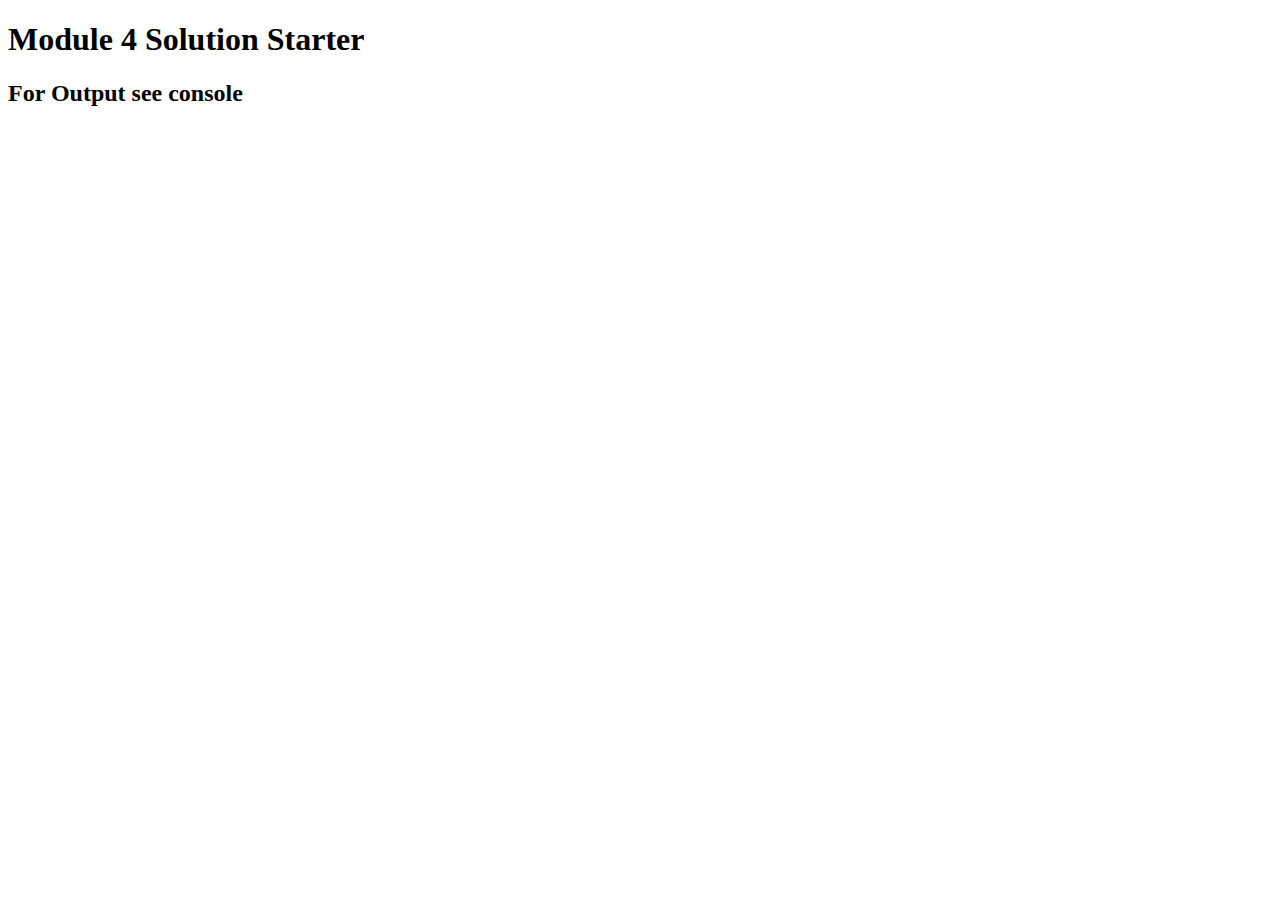
<file: Coursera-Module4/index.html>
<!DOCTYPE html>
<html>
<head>
  <meta charset="utf-8">
  <title>Module 4 Solution Starter</title>
  <script>
    var names = []; // DO NOT REMOVE
  </script>
  <script src="SpeakHello.js"></script>
  <script src="SpeakGoodBye.js"></script>
  <script src="script.js"></script>
</head>
<body>
  <h1>Module 4 Solution Starter</h1>
  <h2>For Output see console</h2>
</body>
</html>
</file>
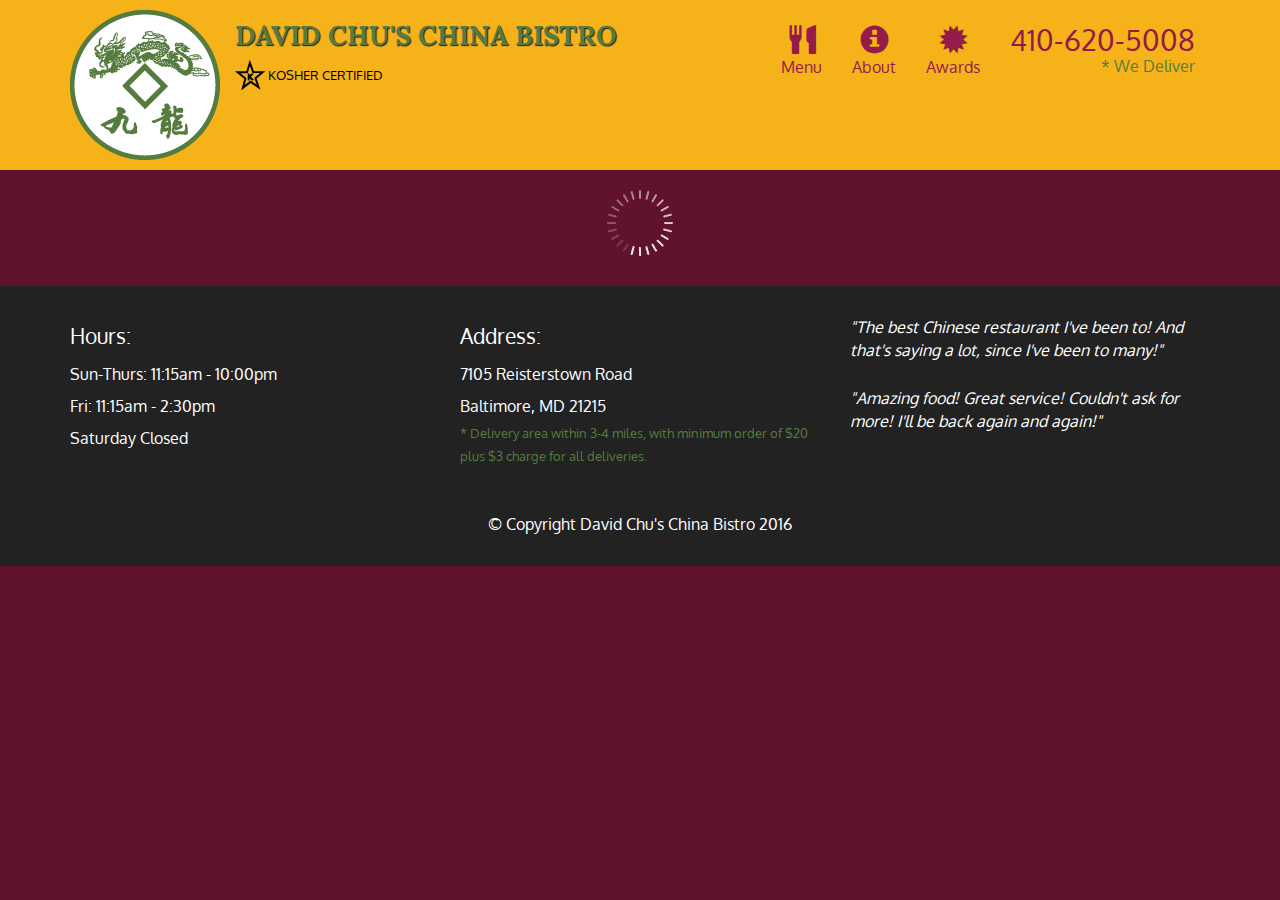
<file: Coursera-Module5/index.html>
﻿<!DOCTYPE html>
<html lang="en-us">
<head>
    <meta charset="UTF-8">
    <title>Module5-solution by AniYoncheva</title>
    <meta name="viewport" content="width=device-width, initial-scale=1">
    <link href='https://fonts.googleapis.com/css?family=Oxygen:400,300,700' rel='stylesheet' type='text/css'>
    <link href='https://fonts.googleapis.com/css?family=Lora' rel='stylesheet' type='text/css'>
    <link href="css/bootstrap.min.css" rel="stylesheet" />
    <link href="css/style.css" rel="stylesheet" />
</head>
<body>

    <header>
        <nav id="header-nav" class="navbar navbar-default">
            <div class="container">
                <div class="navbar-header">
                    <a href="index.html" class="pull-left visible-lg visible-md">
                        <div class="img-wrapper">
                            <div id="logo-img"></div>
                        </div>
                    </a>
                    <div class="navbar-brand">
                        <a href="index.html"><h1>David Chu's china Bistro</h1></a>
                        <p>
                            <img src="img/star-k-logo.png" alt="Kosher certification" />
                            <span>Kosher Certified</span>
                        </p>
                    </div>
                    <button id="navbarToggle" type="button" class="navbar-toggle collapsed" data-toggle="collapse" data-target="#collapsable-nav" aria-expanded="false">
                        <span class="sr-only">Toggle navigation</span>
                        <span class="icon-bar"></span>
                        <span class="icon-bar"></span>
                        <span class="icon-bar"></span>
                    </button>
                </div>
                <div id="collapsable-nav" class="collapse navbar-collapse">
                    <ul id="nav-list" class="nav navbar-nav navbar-right">
                        <li id="navHomeButton" class="visible-xs active">
                            <a href="index.html">
                                <span class="glyphicon glyphicon-home"></span><br class="hidden-xs" /> Home
                            </a>
                        </li>
                        <li id="navMenuButton">
                            <a href="#" onclick="$dc.loadMenuCategories();">
                                <span class="glyphicon glyphicon-cutlery"></span><br class="hidden-xs" /> Menu
                            </a>
                        </li>
                        <li>
                            <a href="#">
                                <span class="glyphicon glyphicon-info-sign"></span><br class="hidden-xs" /> About
                            </a>
                        </li>
                        <li>
                            <a href="#">
                                <span class="glyphicon glyphicon-certificate"></span><br class="hidden-xs" /> Awards
                            </a>
                        </li>
                        <li id="phone" class="hidden-xs">
                            <a href="tel:410-620-5008">
                                <span>410-620-5008</span>
                            </a>
                            <div>* We Deliver</div>
                        </li>
                    </ul><!--#nav-list-->
                </div> <!--.collapse .navbar-collapse-->
            </div><!-- .container -->
        </nav><!-- #header-nav -->
    </header>

    <div id="call-btn" class="visible-xs">
        <a class="btn" href="tel:410-602-5008">
            <span class="glyphicon glyphicon-earphone"></span>
            410-602-5008
        </a>
    </div>
    <div id="xs-deliver" class="text-center visible-xs">* We Deliver</div>

    <div id="main-content" class="container">

    </div><!--End of #main-content-->
    <footer class="panel-footer">
        <div class="container">
            <div class="row">
                <section id="hours" class="col-sm-4">
                    <span>Hours:</span><br>
                    Sun-Thurs: 11:15am - 10:00pm<br>
                    Fri: 11:15am - 2:30pm<br>
                    Saturday Closed
                    <hr class="visible-xs" />
                </section>
                <section id="address" class="col-sm-4">
                    <span>Address:</span><br>
                    7105 Reisterstown Road<br>
                    Baltimore, MD 21215
                    <p>
                        * Delivery area within 3-4 miles,
                        with minimum order of $20 plus $3 charge for all deliveries.
                    </p>
                    <hr class="visible-xs" />
                </section>
                <section id="testimonials" class="col-sm-4">
                    <p>"The best Chinese restaurant I've been to! And that's saying a lot, since I've been to many!"</p>
                    <p>"Amazing food! Great service! Couldn't ask for more! I'll be back again and again!"</p>
                </section>
            </div>
            <div class="text-center">&copy; Copyright David Chu's China Bistro 2016</div>
        </div>
    </footer>




    <script src="js/jquery-2.1.4.min.js"></script>
    <script src="js/bootstrap.min.js"></script>
    <script src="js/ajax-utils.js"></script>
    <script src="js/script.js"></script>
</body>
</html>
</file>
<file: Coursera-Module5/css/style.css>
﻿/*Module 3*/

body {
    font-size: 16px;
    color: #ffffff;
    background-color: #61122f;
    font-family: 'Oxygen', sans-serif;
}
/*Header*/

#header-nav {
    background-color: #f6b319;
    border-radius: 0;
    border: 0;
}

#logo-img {
    background-image: url('../img/restaurant-logo.png');
    width: 150px;
    height: 150px;
    margin: 10px 15px 10px 0;
}

.navbar-brand {
    padding-top: 25px;
}

    .navbar-brand h1 {
        font-family: 'Lora', serif;
        color: #557c3e;
        font-size: 1.5em;
        text-transform: uppercase;
        font-weight: bold;
        text-shadow: 1px 1px 1px #222;
        margin-top: 0;
        margin-bottom: 0;
        line-height: .75;
    }

    .navbar-brand a:hover,
    .navbar-brand a:focus {
        text-decoration: none;
    }

    .navbar-brand p {
        color: #000000;
        text-transform: uppercase;
        font-size: .7em;
        margin-top: 15px;
    }

        .navbar-brand p span {
            vertical-align: middle;
        }

#nav-list {
    margin-top: 10px;
}

    #nav-list a {
        color: #951C49;
        text-align: center;
    }

        #nav-list a:hover {
            background: #E7E7E7;
        }

        #nav-list a span {
            font-size: 1.8em;
        }

#phone {
    margin-top: 5px;
}

    #phone a { /*Phone number*/
        text-align: right;
        padding-bottom: 0;
    }

    #phone div { /*We Deliver*/
        color: #557c3e;
        text-align: right;
        padding-right: 15px;
    }

.navbar-header button.navbar-toggle,
.navbar-header .icon-bar {
    border: 1px solid #61122f;
}

.navbar-header button.navbar-toggle {
    clear: both;
    margin-top: -30px;
}
/*End Header*/

/*Home Page*/
.container .jumbotron {
    box-shadow: 0 0 50px #3f0c1f;
    border: 2px solid #3f0c1f;
}

#menu-tile,
#specials-tile,
#map-tile {
    position: relative;    
    width: 100%;
    height: 250px;
    margin-bottom: 15px;
    border: 2px solid #3f0c1f;
    overflow: hidden;
}

    #menu-tile:hover,
    #specials-tile:hover,
    #map-tile:hover {
        box-shadow: 0 1px 5px 1px #cccccc;
    }

#menu-tile {
    background: url('../img/menu-tile.jpg') no-repeat;
    background-position: center;
}

#specials-tile {
    background: url('../img/specials-tile.jpg') no-repeat;
    background-position: center;
}

    #menu-tile span,
    #specials-tile span,
    #map-tile span {
        position: absolute;
        bottom: 0;
        right: 0;
        width: 100%;
        text-align: center;
        font-size:1.6em;
        text-transform:uppercase;
        background-color: #000000;
        color:#ffffff;
        opacity:.8;
    }
/*End Home Page*/

/*Menu Categories page*/
.category-tile{
    position: relative;    
    width: 200px;
    height: 200px;
    margin: 0 auto 15px;    
    border: 2px solid #3f0c1f;
    overflow: hidden;
}
.category-tile span{
    position: absolute;
        bottom: 0;
        right: 0;
        width: 100%;
        text-align: center;
        font-size:1.2em;
        text-transform:uppercase;
        background-color: #000000;
        color:#ffffff;
        opacity:.8;
}

.category-tile:hover{
    box-shadow: 0 1px 5px 1px #cccccc;
}

#menu-categories-title + div{
    margin-bottom:50px;
}
/*End Menu Categories page*/


/*Single Category page*/
.menu-item-tile{
    margin-bottom:25px;
}

.menu-item-tile hr{
    width:80%;
}

.menu-item-tile .menu-item-price{
    font-size:1.1em;
    text-align:right;
    margin-top:-15px;
    margin-right:-15px;
}
.menu-item-tile .menu-item-price span{
    font-size:.6em;    
}
.menu-item-photo{
    position:relative;
    max-width: 250px;
    border: 2px solid #3f0c1f;
    overflow: hidden;
    margin: 0 -15px 20px auto;    
    padding:0;
}

.menu-item-photo div{
    position:absolute;
    bottom:0;
    right:0;
    width:80px;
    background-color:#557c3e;
    text-align:center;
}

.menu-item-description{
    padding-right:30px;
}

h3.menu-item-title{
    margin: 0 0 10px;
}

.menu-item-details{
    font-size:.9em;
    font-style:italic;
}
/*End Single Category page*/


/*Footer*/
.panel-footer{
    margin-top:30px;
    padding-top:35px;
    padding:30px;
    background-color:#222222;
    border-top:0;
}
.panel-footer div.row{
    margin-bottom:35px;
}

#hours,
#address{
    line-height:2;
}

#hours > span,
#address > span{
    font-size:1.3em;
}

#address p{
    color:#557c3e;
    font-size:.8em;
    line-height:1.8;

}

#testimonials{
    font-style:italic;
}
#testimonials p:nth-child(2){
    margin-top:25px;
}

/*End Footer*/

/********** Large devices only **********/
@media (min-width: 1200px) {
    /*Home Page*/
    .container .jumbotron {
        background: url('../img/jumbotron_1200.jpg') no-repeat;
        height: 675px;
    }
    /*End Home Page*/
}

/********** Medium devices only **********/
@media (min-width: 992px) and (max-width: 1199px) {
    /* Header */
    #logo-img {
        background: url('/img/restaurant-logo_medium.png') no-repeat;
        width: 100px;
        height: 100px;
        margin: 5px 5px 5px 0;
    }
    /* End Header */

    /*Home Page*/
    .container .jumbotron {
        background: url('../img/jumbotron_992.jpg') no-repeat;
        height: 558px;
    }
    /*End Home Page*/
}

/********** Small devices only **********/
@media (min-width: 768px) and (max-width: 991px) {
    /*Home Page*/
    .container .jumbotron {
        background: url('../img/jumbotron_768.jpg') no-repeat;
        height: 432px;
    }
    /*End Home Page*/
}

/********** Extra small devices only **********/
@media (max-width: 767px) {
    /* Header */
    .navbar-brand {
        padding-top: 10px;
        height: 80px;
    }

        .navbar-brand h1 { /* Restaurant name */
            padding-top: 10px;
            font-size: 5vw; /* 1vw = 1% of viewport width */
        }

        .navbar-brand p { /* Kosher cert */
            font-size: .6em;
            margin-top: 12px;
        }

            .navbar-brand p img { /* Star-K */
                height: 20px;
            }

    #collapsable-nav a { /* Collapsed nav menu text */
        font-size: 1.2em;
    }

        #collapsable-nav a span { /* Collapsed nav menu glyph */
            font-size: 1em;
            margin-right: 5px;
        }

    #call-btn > a {
        font-size: 1.5em;
        display: block;
        margin: 0 20px;
        padding: 10px;
        border: 2px solid #fff;
        background-color: #f6b319;
        color: #951c49;
    }

    #xs-deliver {
        margin-top: 5px;
        font-size: .7em;
        letter-spacing: .1em;
        text-transform: uppercase;
    }
    /* End Header */

    /*Home Page*/
    .container .jumbotron {
        margin-top: 30px;
        padding: 0;
    }

    #menu-tile,
    #specials-tile{
        width:360px;
        margin: 0 auto 15px;
    }
    /*End Home Page*/

    /*Single Category page*/
    .menu-item-photo{
        margin-right:auto;
    }

    .menu-item-tile .menu-item-price,
    .menu-item-description{
        text-align: center;
    }
   
    /*End Single Category page*/

    /*Footer*/
    .panel-footer section{
        margin-bottom:30px;
        text-align:center;
    }
    .panel-footer section:nth-child(3){
        margin-bottom:0;        
    }
    .panel-footer section hr{
        width:50%;
    }
    /*End Footer*/
}
/**********Super extra small devices only **********/
@media (max-width: 479px) {
    /*Header*/
.navbar-brand h1{
    padding-top: 5px;
    font-size:6vw;
}
    /*End Header*/

    /*Home Page*/
     #menu-tile,
    #specials-tile{
        width:280px;
        margin: 0 auto 15px;
    }
    /*End Home Page*/

    /*Menu Categories page*/
    .col-xxs-12{
        position:relative;
        min-height:1px;
        padding-right:15px;
        padding-left:15px;
        float:left;
        width:100%;
    }

    /*End Menu Categories page*/
}
</file>
